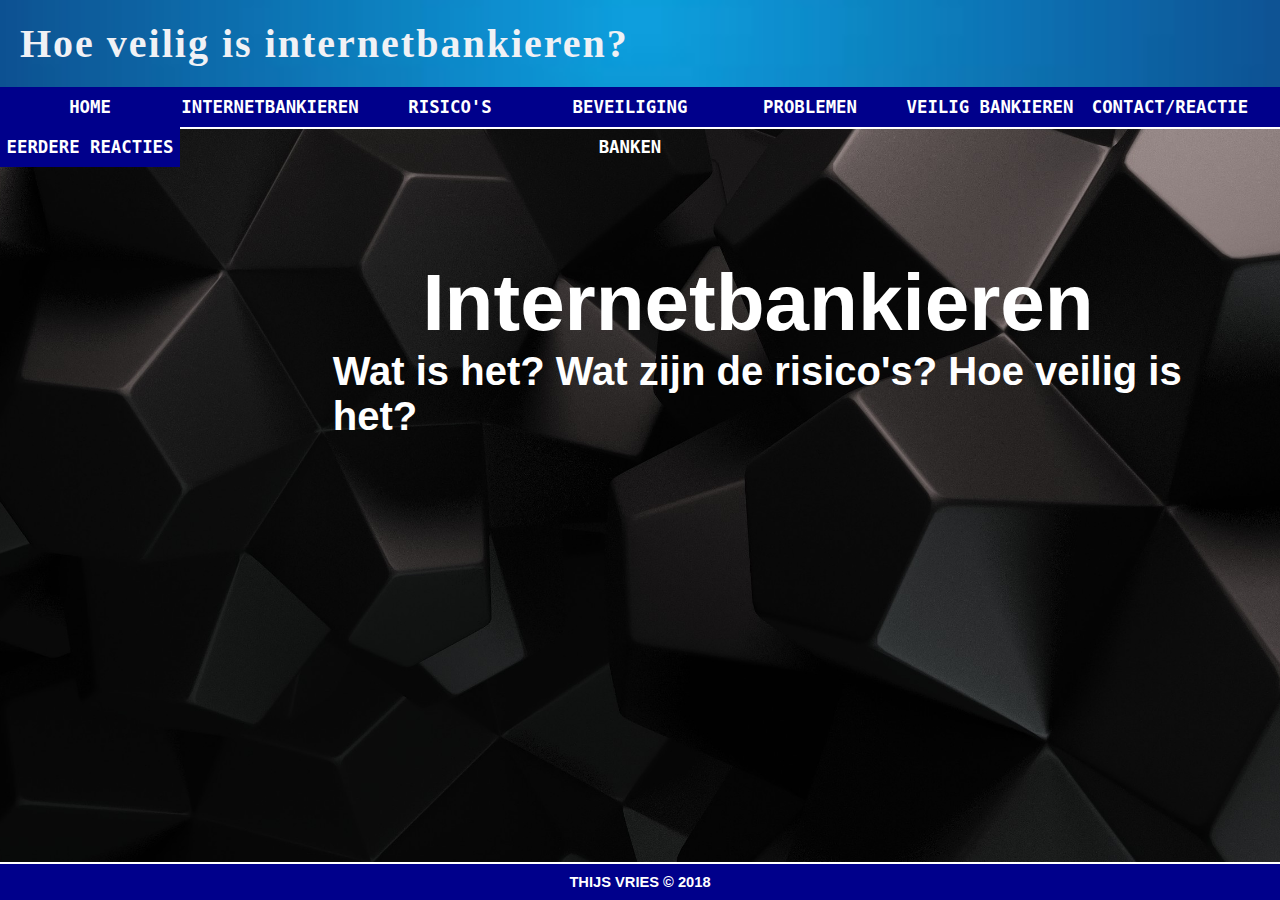
<file: index.html>
<!DOCTYPE html>
<html>
<head>
<link rel="stylesheet" href="style2.css" type="text/css">
<title>Hoe veilig is Internetbankieren?</title>
</head>
<div class="background1">
<div class="naam">
<header>
<h2>Hoe veilig is internetbankieren?</h2>
</header>
<div class="navbar">
<nav>
<ul>
<li><a href="index.html">Home</a></li>
<li><a href="2.html">Internetbankieren</a></li>
<li>Risico's
<ul>
<li><a href="9.html">Phishing</a></li>
<li><a href="10.html">Pharming</a></li>
<li><a href="11.html">Trojaanse paarden</a></li>
</ul>
<li><a href="5.html">Beveiliging banken</a></li>
<li>Problemen
<ul>
<li><a href="7.html">Storingen</a></li>
<li><a href="8.html">Laaggeletterden</a></li>
</ul>
<li><a href="4.html">Veilig bankieren</a></li>
<li><a href="form.html">Contact/Reactie</a></li>
<li><a href="reacties.php">Eerdere reacties</a></li>
</nav>
</div>
<div class="homepagina">
<h3> Internetbankieren <h3>
<h4> Wat is het? Wat zijn de risico's? Hoe veilig is het? <h4>
</div>
</div>
<footer>
Thijs Vries &copy; 2018
</footer>
</div>
</file>
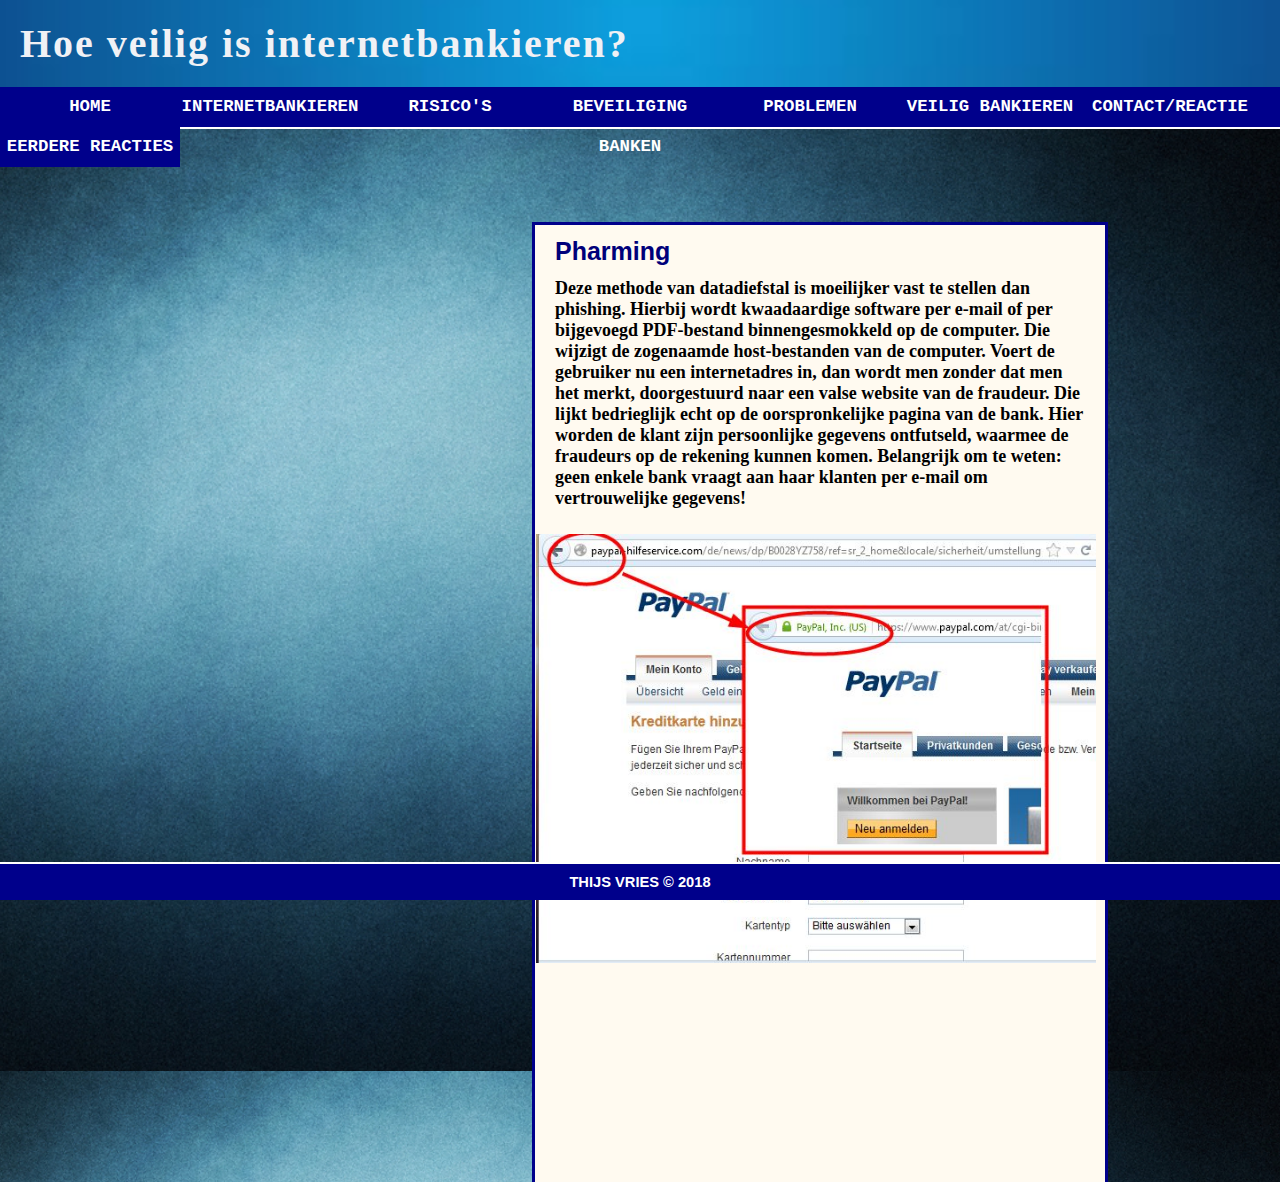
<file: 10.html>
<!DOCTYPE html>
<html>
<head>
<link rel="stylesheet" href="style2.css" type="text/css">
<title>Pharming</title>
</head>
<body>
<div class="background10">
<div class="naam">
<header>
<h2>Hoe veilig is internetbankieren?</h2>
</header>
<div class="navbar">
<nav>
<ul>
<li><a href="index.html">Home</a></li>
<li><a href="2.html">Internetbankieren</a></li>
<li>Risico's
<ul>
<li><a href="9.html">Phishing</a></li>
<li><a href="10.html">Pharming</a></li>
<li><a href="11.html">Trojaanse paarden</a></li>
</ul>
<li><a href="5.html">Beveiliging banken</a></li>
<li>Problemen
<ul>
<li><a href="7.html">Storingen</a></li>
<li><a href="8.html">Laaggeletterden</a></li>
</ul>
<li><a href="4.html">Veilig bankieren</a></li>
<li><a href="form.html">Contact/Reactie</a></li>
<li><a href="reacties.php">Eerdere reacties</a></li>
</nav>
<div class="tekst10">
<h4> Pharming <h4>
<p> Deze methode van datadiefstal is moeilijker vast te stellen dan phishing. Hierbij wordt kwaadaardige software per e-mail of per bijgevoegd PDF-bestand binnengesmokkeld op de computer. Die wijzigt de zogenaamde host-bestanden van de computer. Voert de gebruiker nu een internetadres in, dan wordt men zonder dat men het merkt, doorgestuurd naar een valse website van de fraudeur. Die lijkt bedrieglijk echt op de oorspronkelijke pagina van de bank. Hier worden de klant zijn persoonlijke gegevens ontfutseld, waarmee de fraudeurs op de rekening kunnen komen. Belangrijk om te weten: geen enkele bank vraagt aan haar klanten per e-mail om vertrouwelijke gegevens!<p>
<div class="foto2">
<img src="foto/pharming.jpg" width="102%" >
</div>
</div>
<footer>
Thijs Vries &copy; 2018
</footer>
</div>
</file>
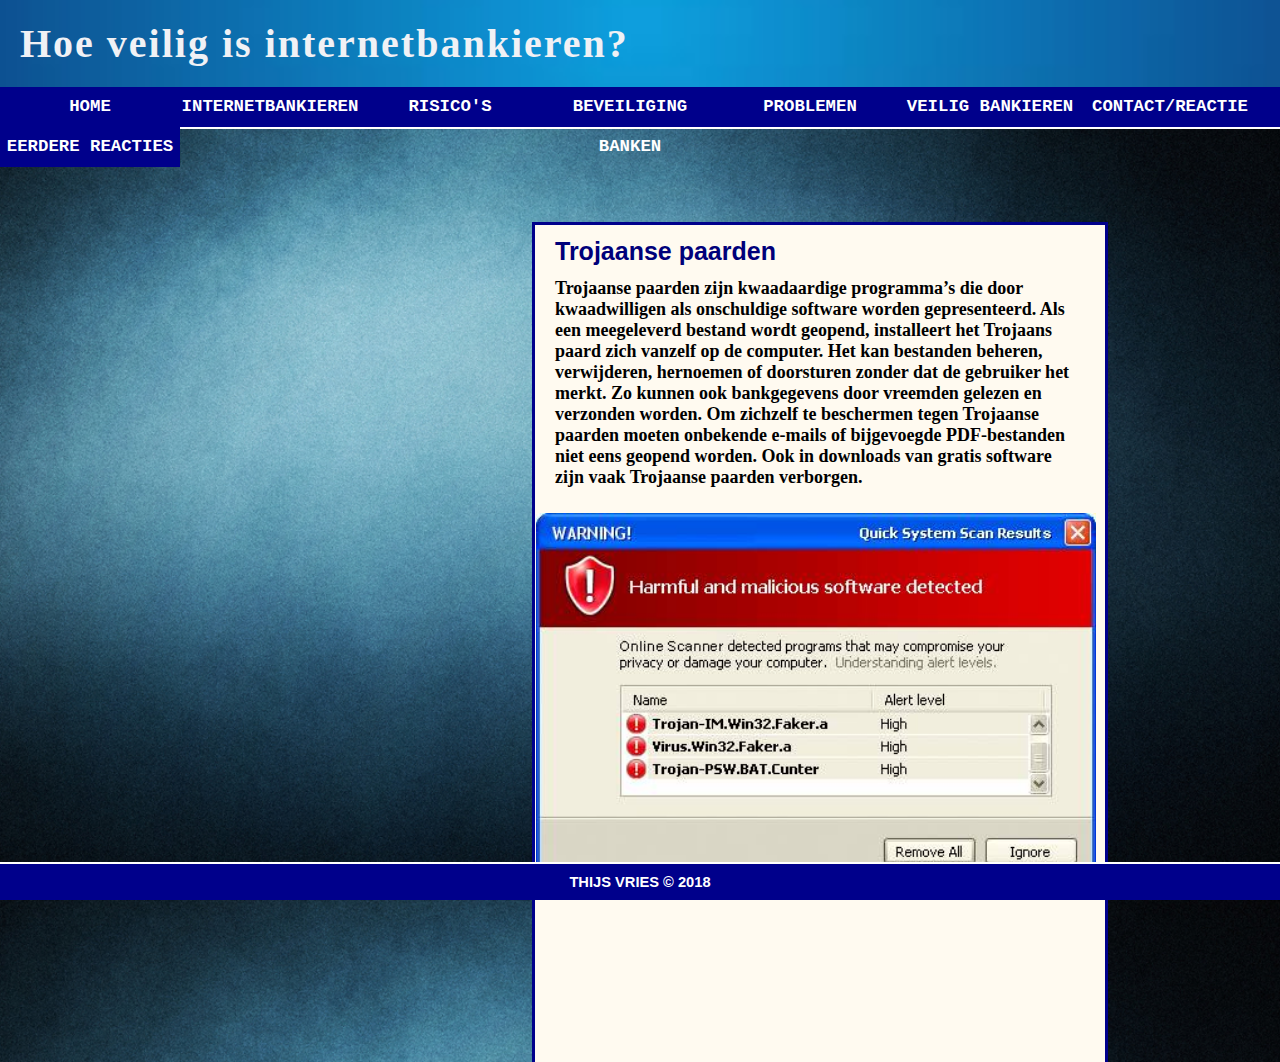
<file: 11.html>
<!DOCTYPE html>
<html>
<head>
<link rel="stylesheet" href="style2.css" type="text/css">
<title>Trojaanse paarden</title>
</head>
<body>
<div class="background11">
<div class="naam">
<header>
<h2>Hoe veilig is internetbankieren?</h2>
</header>
<div class="navbar">
<nav>
<ul>
<li><a href="index.html">Home</a></li>
<li><a href="2.html">Internetbankieren</a></li>
<li>Risico's
<ul>
<li><a href="9.html">Phishing</a></li>
<li><a href="10.html">Pharming</a></li>
<li><a href="11.html">Trojaanse paarden</a></li>
</ul>
<li><a href="5.html">Beveiliging banken</a></li>
<li>Problemen
<ul>
<li><a href="7.html">Storingen</a></li>
<li><a href="8.html">Laaggeletterden</a></li>
</ul>
<li><a href="4.html">Veilig bankieren</a></li>
<li><a href="form.html">Contact/Reactie</a></li>
<li><a href="reacties.php">Eerdere reacties</a></li>
</nav>
<div class="tekst11">
<h4> Trojaanse paarden <h4>
<p> Trojaanse paarden zijn kwaadaardige programma’s die door kwaadwilligen als onschuldige software worden gepresenteerd. Als een meegeleverd bestand wordt geopend, installeert het Trojaans paard zich vanzelf op de computer. Het kan bestanden beheren, verwijderen, hernoemen of doorsturen zonder dat de gebruiker het merkt. Zo kunnen ook bankgegevens door vreemden gelezen en verzonden worden. Om zichzelf te beschermen tegen Trojaanse paarden moeten onbekende e-mails of bijgevoegde PDF-bestanden niet eens geopend worden. Ook in downloads van gratis software zijn vaak Trojaanse paarden verborgen.<p>
<div class="foto2">
<img src="foto/paard.jpg" width="102%" >
</div>
</div>
<footer>
Thijs Vries &copy; 2018
</footer>
</div>
</file>
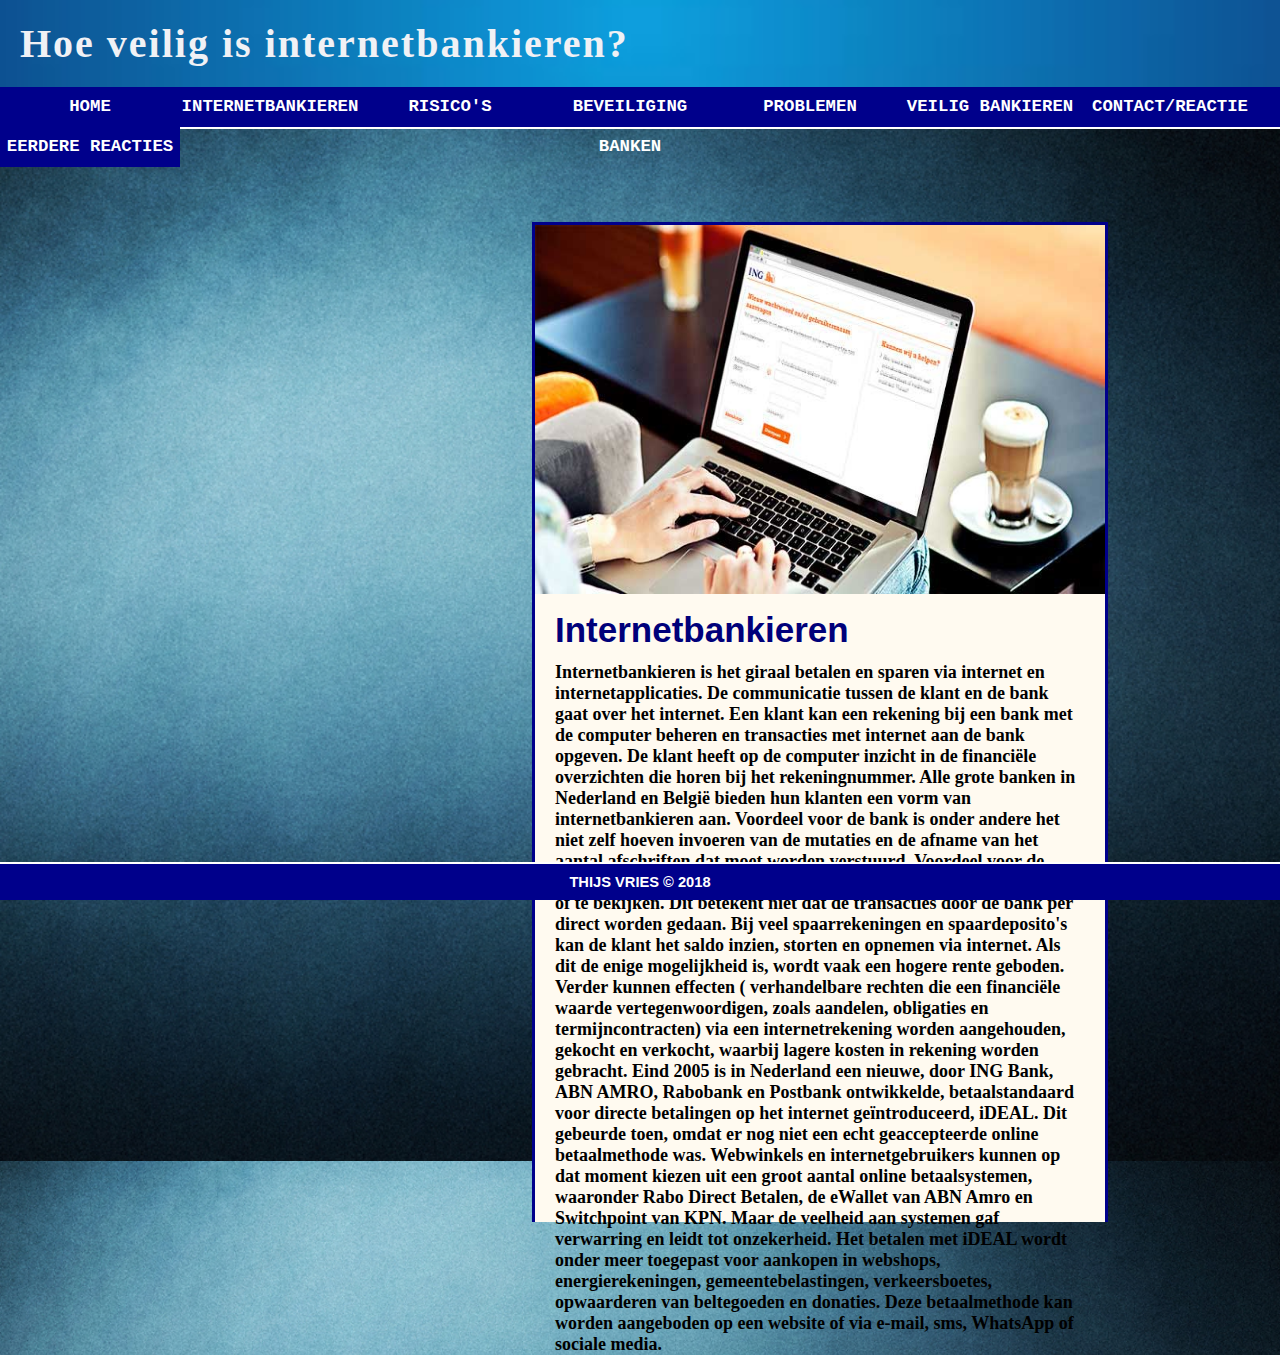
<file: 2.html>
<!DOCTYPE html>
<html>
<head>
<link rel="stylesheet" href="style2.css" type="text/css">
<title>Internetbankieren</title>
</head>
<div class="background2">
<div class="naam">
<header>
<h2>Hoe veilig is internetbankieren?</h2>
</header>
<div class="navbar">
<nav>
<ul>
<li><a href="index.html">Home</a></li>
<li><a href="2.html">Internetbankieren</a></li>
<li>Risico's
<ul>
<li><a href="9.html">Phishing</a></li>
<li><a href="10.html">Pharming</a></li>
<li><a href="11.html">Trojaanse paarden</a></li>
</ul>
<li><a href="5.html">Beveiliging banken</a></li>
<li>Problemen
<ul>
<li><a href="7.html">Storingen</a></li>
<li><a href="8.html">Laaggeletterden</a></li>
</ul>
<li><a href="4.html">Veilig bankieren</a></li>
<li><a href="form.html">Contact/Reactie</a></li>
<li><a href="reacties.php">Eerdere reacties</a></li>
</nav>
<div class="tekst2">
<img src="foto/1.jpg" width="100%" height="37%">
<h3> Internetbankieren <h3>
<p> Internetbankieren is het giraal betalen en sparen via internet en internetapplicaties. De communicatie tussen de klant en de bank gaat over het internet. Een klant kan een rekening bij een bank met de computer beheren en transacties met internet aan de bank opgeven. De klant heeft op de computer inzicht in de financiële overzichten die horen bij het rekeningnummer. Alle grote banken in Nederland en België bieden hun klanten een vorm van internetbankieren aan. Voordeel voor de bank is onder andere het niet zelf hoeven invoeren van de mutaties en de afname van het aantal afschriften dat moet worden verstuurd. Voordeel voor de klant is de mogelijkheid om 24 uur per dag de bankzaken te regelen of te bekijken. Dit betekent niet dat de transacties door de bank per direct worden gedaan. Bij veel spaarrekeningen en spaardeposito's kan de klant het saldo inzien, storten en opnemen via internet. Als dit de enige mogelijkheid is, wordt vaak een hogere rente geboden. Verder kunnen effecten ( verhandelbare rechten die een financiële waarde vertegenwoordigen, zoals aandelen, obligaties en termijncontracten) via een internetrekening worden aangehouden, gekocht en verkocht, waarbij lagere kosten in rekening worden gebracht. Eind 2005 is in Nederland een nieuwe, door ING Bank, ABN AMRO, Rabobank en Postbank ontwikkelde, betaalstandaard voor directe betalingen op het internet geïntroduceerd, iDEAL. Dit gebeurde toen, omdat er nog niet een echt geaccepteerde online betaalmethode was. Webwinkels en internetgebruikers kunnen op dat moment kiezen uit een groot aantal online betaalsystemen, waaronder Rabo Direct Betalen, de eWallet van ABN Amro en Switchpoint van KPN. Maar de veelheid aan systemen gaf verwarring en leidt tot onzekerheid. Het betalen met iDEAL wordt onder meer toegepast voor aankopen in webshops, energierekeningen, gemeentebelastingen, verkeersboetes, opwaarderen van beltegoeden en donaties. Deze betaalmethode kan worden aangeboden op een website of via e-mail, sms, WhatsApp of sociale media. <p>
</div>
</div>
<footer>
Thijs Vries &copy; 2018
</footer>
</div>
</file>
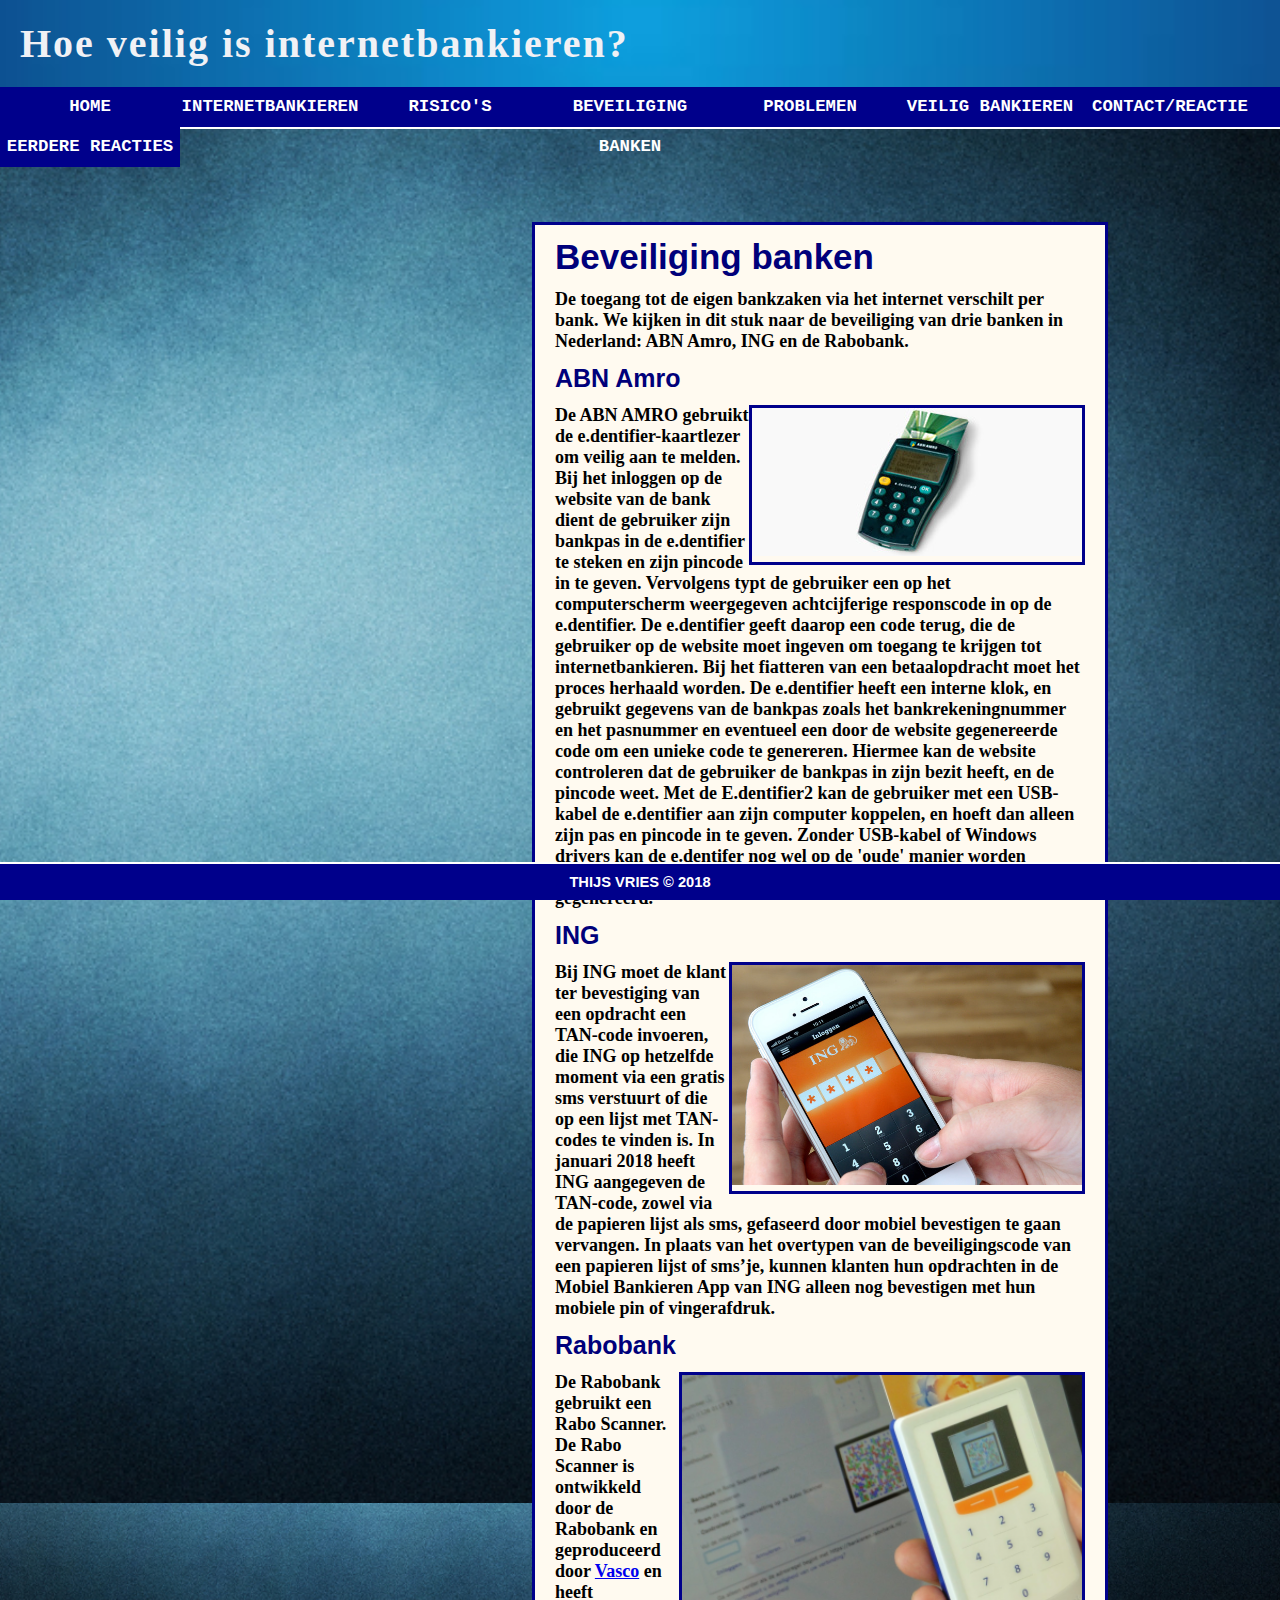
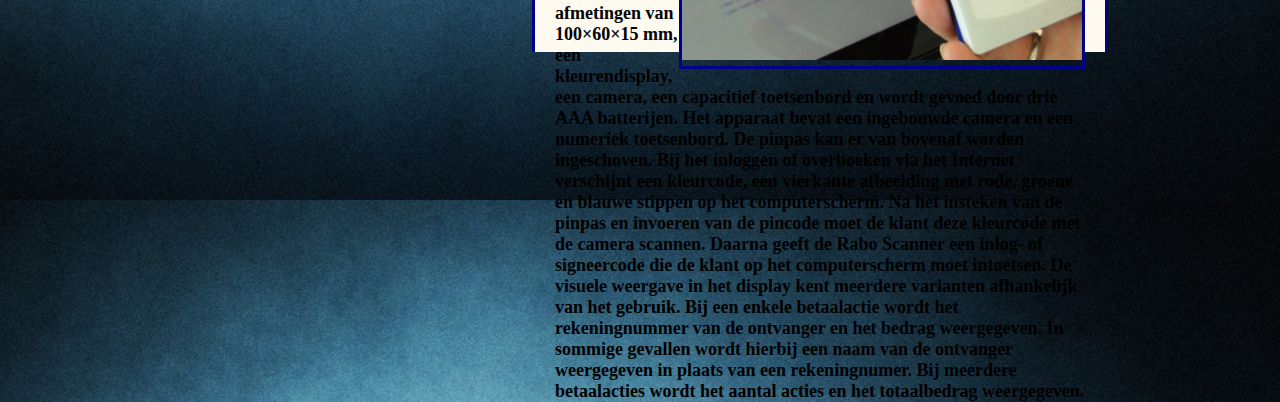
<file: 5.html>
<!DOCTYPE html>
<html>
<head>
<link rel="stylesheet" href="style2.css" type="text/css">
<title>Beveiliging banken</title>
</head>
<div class="background5">
<div class="naam">
<header>
<h2>Hoe veilig is internetbankieren?</h2>
</header>
<div class="navbar">
<nav>
<ul>
<li><a href="index.html">Home</a></li>
<li><a href="2.html">Internetbankieren</a></li>
<li>Risico's
<ul>
<li><a href="9.html">Phishing</a></li>
<li><a href="10.html">Pharming</a></li>
<li><a href="11.html">Trojaanse paarden</a></li>
</ul>
<li><a href="5.html">Beveiliging banken</a></li>
<li>Problemen
<ul>
<li><a href="7.html">Storingen</a></li>
<li><a href="8.html">Laaggeletterden</a></li>
</ul>
<li><a href="4.html">Veilig bankieren</a></li>
<li><a href="form.html">Contact/Reactie</a></li>
<li><a href="reacties.php">Eerdere reacties</a></li>
</nav>
<div class="tekst5">
<h3>Beveiliging banken <h3>
<p> De toegang tot de eigen bankzaken via het internet verschilt per bank. We kijken in dit stuk naar de beveiliging van drie banken in Nederland: ABN Amro, ING en de Rabobank. <p>
<h4> ABN Amro <h4>
<div class="foto1">
<img src="foto/10000000.jpg" width="100%">
</div>
<p>De ABN AMRO gebruikt de e.dentifier-kaartlezer om veilig aan te melden. Bij het inloggen op de website van de bank dient de gebruiker zijn bankpas in de e.dentifier te steken en zijn pincode in te geven. Vervolgens typt de gebruiker een op het computerscherm weergegeven achtcijferige responscode in op de e.dentifier. De e.dentifier geeft daarop een code terug, die de gebruiker op de website moet ingeven om toegang te krijgen tot internetbankieren. Bij het fiatteren van een betaalopdracht moet het proces herhaald worden. De e.dentifier heeft een interne klok, en gebruikt gegevens van de bankpas zoals het bankrekeningnummer en het pasnummer en eventueel een door de website gegenereerde code om een unieke code te genereren. Hiermee kan de website controleren dat de gebruiker de bankpas in zijn bezit heeft, en de pincode weet. Met de E.dentifier2 kan de gebruiker met een USB-kabel de e.dentifier aan zijn computer koppelen, en hoeft dan alleen zijn pas en pincode in te geven. Zonder USB-kabel of Windows drivers kan de e.dentifer nog wel op de 'oude' manier worden gebruikt, door het ingeven van codes die door de website zijn gegenereerd. <p>
<h4> ING <h4>
<div class="foto1">
<img src="foto/ing.jpg" width="350px">
</div>
<p>Bij ING moet de klant ter bevestiging van een opdracht een TAN-code invoeren, die ING op hetzelfde moment via een gratis sms verstuurt of die op een lijst met TAN-codes te vinden is.           In januari 2018 heeft ING aangegeven de TAN-code, zowel via de papieren lijst als sms, gefaseerd door mobiel bevestigen te gaan vervangen. In plaats van het overtypen van de beveiligingscode van een papieren lijst of sms’je, kunnen klanten hun opdrachten in de Mobiel Bankieren App van ING alleen nog bevestigen met hun mobiele pin of vingerafdruk.<p>
<h4> Rabobank <h4>
<div class="foto1">
<img src="foto/raboscanner.jpg" width="400px">
</div>
<p> De Rabobank gebruikt een Rabo Scanner. De Rabo Scanner is ontwikkeld door de Rabobank en geproduceerd door <a href="https://www.vasco.com/">Vasco</a> en heeft afmetingen van 100×60×15 mm, een kleurendisplay, een camera, een capacitief toetsenbord en wordt gevoed door drie AAA batterijen. Het apparaat bevat een ingebouwde camera en een numeriek toetsenbord. De pinpas kan er van bovenaf worden ingeschoven. Bij het inloggen of overboeken via het Internet verschijnt een kleurcode, een vierkante afbeelding met rode, groene en blauwe stippen op het computerscherm. Na het insteken van de pinpas en invoeren van de pincode moet de klant deze kleurcode met de camera scannen. Daarna geeft de Rabo Scanner een inlog- of signeercode die de klant op het computerscherm moet intoetsen. De visuele weergave in het display kent meerdere varianten afhankelijk van het gebruik. Bij een enkele betaalactie wordt het rekeningnummer van de ontvanger en het bedrag weergegeven. In sommige gevallen wordt hierbij een naam van de ontvanger weergegeven in plaats van een rekeningnumer. Bij meerdere betaalacties wordt het aantal acties en het totaalbedrag weergegeven. <p>
</div>
</div>
<footer>
Thijs Vries &copy; 2018
</footer>
</div>
</file>
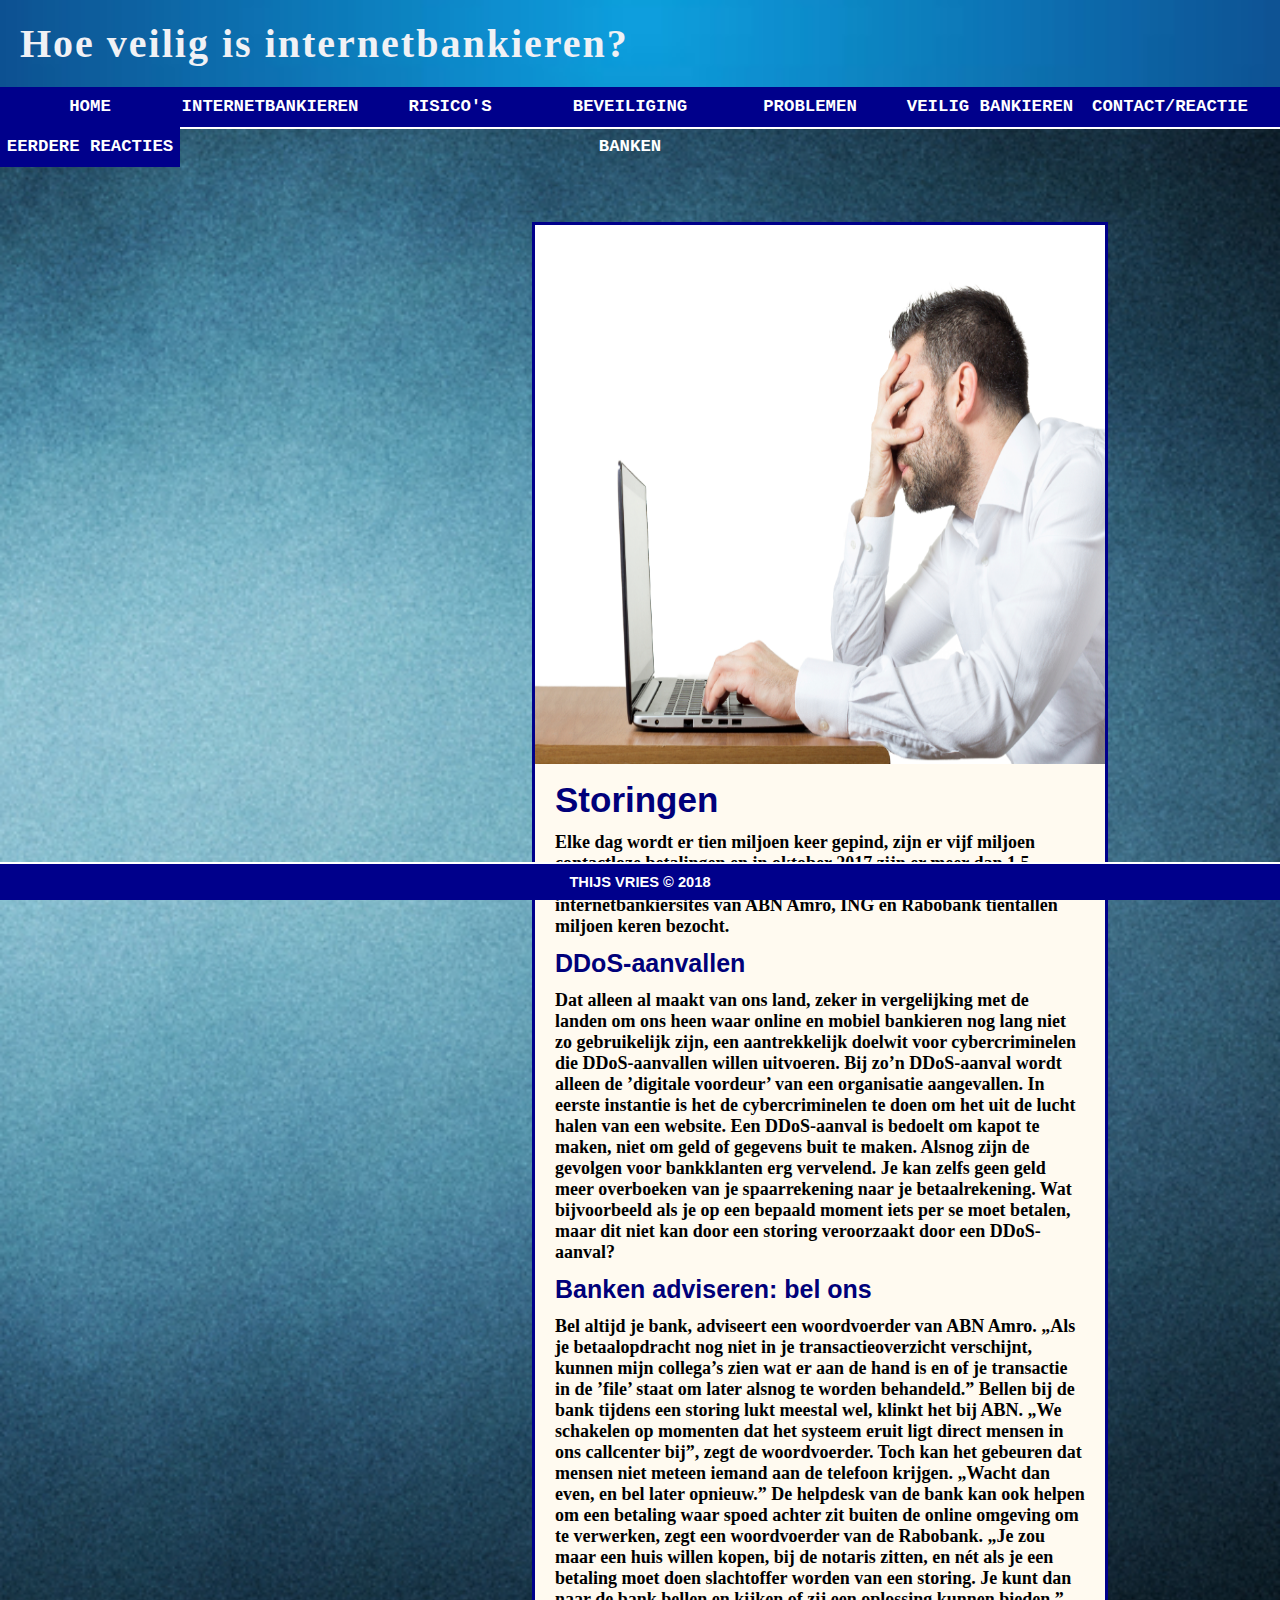
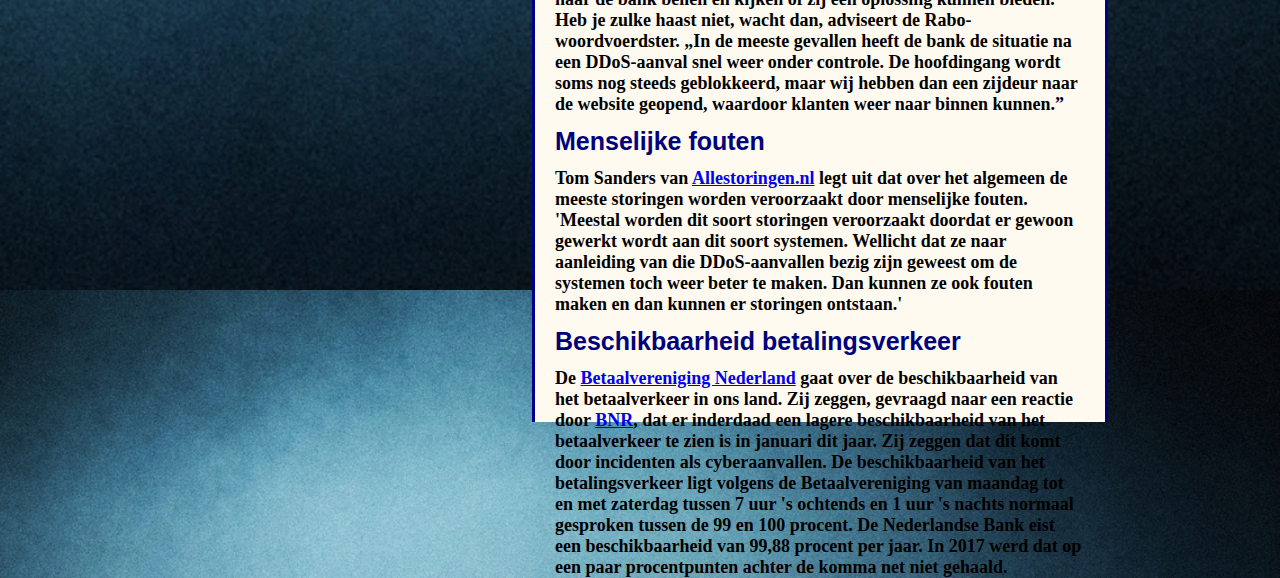
<file: 7.html>
<!DOCTYPE html>
<html>
<head>
<link rel="stylesheet" href="style2.css" type="text/css">
<title>Storingen</title>
</head>
<div class="background7">
<div class="naam">
<header>
<h2>Hoe veilig is internetbankieren?</h2>
</header>
<div class="navbar">
<nav>
<ul>
<li><a href="index.html">Home</a></li>
<li><a href="2.html">Internetbankieren</a></li>
<li>Risico's
<ul>
<li><a href="9.html">Phishing</a></li>
<li><a href="10.html">Pharming</a></li>
<li><a href="11.html">Trojaanse paarden</a></li>
</ul>
<li><a href="5.html">Beveiliging banken</a></li>
<li>Problemen
<ul>
<li><a href="7.html">Storingen</a></li>
<li><a href="8.html">Laaggeletterden</a></li>
</ul>
<li><a href="4.html">Veilig bankieren</a></li>
<li><a href="form.html">Contact/Reactie</a></li>
<li><a href="reacties.php">Eerdere reacties</a></li>
</nav>
<div class="tekst7">
<img src="foto/10000.jpg" width="100%" height="30%">
<h3> Storingen <h3>
<p> Elke dag wordt er tien miljoen keer gepind, zijn er vijf miljoen contactloze betalingen en in oktober 2017 zijn er meer dan 1,5 miljard iDeal-betalingen gedaan. Per maand worden de internetbankiersites van ABN Amro, ING en Rabobank tientallen miljoen keren bezocht. <p> 
<h4>DDoS-aanvallen<h4>
<p>Dat alleen al maakt van ons land, zeker in vergelijking met de landen om ons heen waar online en mobiel bankieren nog lang niet zo gebruikelijk zijn, een aantrekkelijk doelwit voor cybercriminelen die DDoS-aanvallen willen uitvoeren. Bij zo’n DDoS-aanval wordt alleen de ’digitale voordeur’ van een organisatie aangevallen. In eerste instantie is het de cybercriminelen te doen om het uit de lucht halen van een website. Een DDoS-aanval is bedoelt om kapot te maken, niet om geld of gegevens buit te maken. Alsnog zijn de gevolgen voor bankklanten erg vervelend. Je kan zelfs geen geld meer overboeken van je spaarrekening naar je betaalrekening. Wat bijvoorbeeld als je op een bepaald moment iets per se moet betalen, maar dit niet kan door een storing veroorzaakt door een DDoS-aanval?<p>
<h4> Banken adviseren: bel ons <h4>
<p>Bel altijd je bank, adviseert een woordvoerder van ABN Amro. „Als je betaalopdracht nog niet in je transactieoverzicht verschijnt, kunnen mijn collega’s zien wat er aan de hand is en of je transactie in de ’file’ staat om later alsnog te worden behandeld.” Bellen bij de bank tijdens een storing lukt meestal wel, klinkt het bij ABN. „We schakelen op momenten dat het systeem eruit ligt direct mensen in ons callcenter bij”, zegt de woordvoerder. Toch kan het gebeuren dat mensen niet meteen iemand aan de telefoon krijgen. „Wacht dan even, en bel later opnieuw.” De helpdesk van de bank kan ook helpen om een betaling waar spoed achter zit buiten de online omgeving om te verwerken, zegt een woordvoerder van de Rabobank. „Je zou maar een huis willen kopen, bij de notaris zitten, en nét als je een betaling moet doen slachtoffer worden van een storing. Je kunt dan naar de bank bellen en kijken of zij een oplossing kunnen bieden.” Heb je zulke haast niet, wacht dan, adviseert de Rabo-woordvoerdster. „In de meeste gevallen heeft de bank de situatie na een DDoS-aanval snel weer onder controle. De hoofdingang wordt soms nog steeds geblokkeerd, maar wij hebben dan een zijdeur naar de website geopend, waardoor klanten weer naar binnen kunnen.” <p>
<h4>Menselijke fouten <h4>
<p> Tom Sanders van <a href="https://allestoringen.nl/">Allestoringen.nl</a> legt uit dat over het algemeen de meeste storingen worden veroorzaakt door menselijke fouten. 'Meestal worden dit soort storingen veroorzaakt doordat er gewoon gewerkt wordt aan dit soort systemen. Wellicht dat ze naar aanleiding van die DDoS-aanvallen bezig zijn geweest om de systemen toch weer beter te maken. Dan kunnen ze ook fouten maken en dan kunnen er storingen ontstaan.' <p>
<h4> Beschikbaarheid betalingsverkeer <h4>
<p> De <a href="https://www.betaalvereniging.nl/">Betaalvereniging Nederland</a> gaat over de beschikbaarheid van het betaalverkeer in ons land. Zij zeggen, gevraagd naar een reactie door <a href="https://www.bnr.nl/nieuws/technologie/10341644/nog-steeds-veel-storingen-bij-banken">BNR</a>, dat er inderdaad een lagere beschikbaarheid van het betaalverkeer te zien is in januari dit jaar. Zij zeggen dat dit komt door incidenten als cyberaanvallen. De beschikbaarheid van het betalingsverkeer ligt volgens de Betaalvereniging van maandag tot en met zaterdag tussen 7 uur 's ochtends en 1 uur 's nachts normaal gesproken tussen de 99 en 100 procent. De Nederlandse Bank eist een beschikbaarheid van 99,88 procent per jaar. In 2017 werd dat op een paar procentpunten achter de komma net niet gehaald. <p>
</div>
</div>
<footer>
Thijs Vries &copy; 2018
</footer>
</div>
</file>
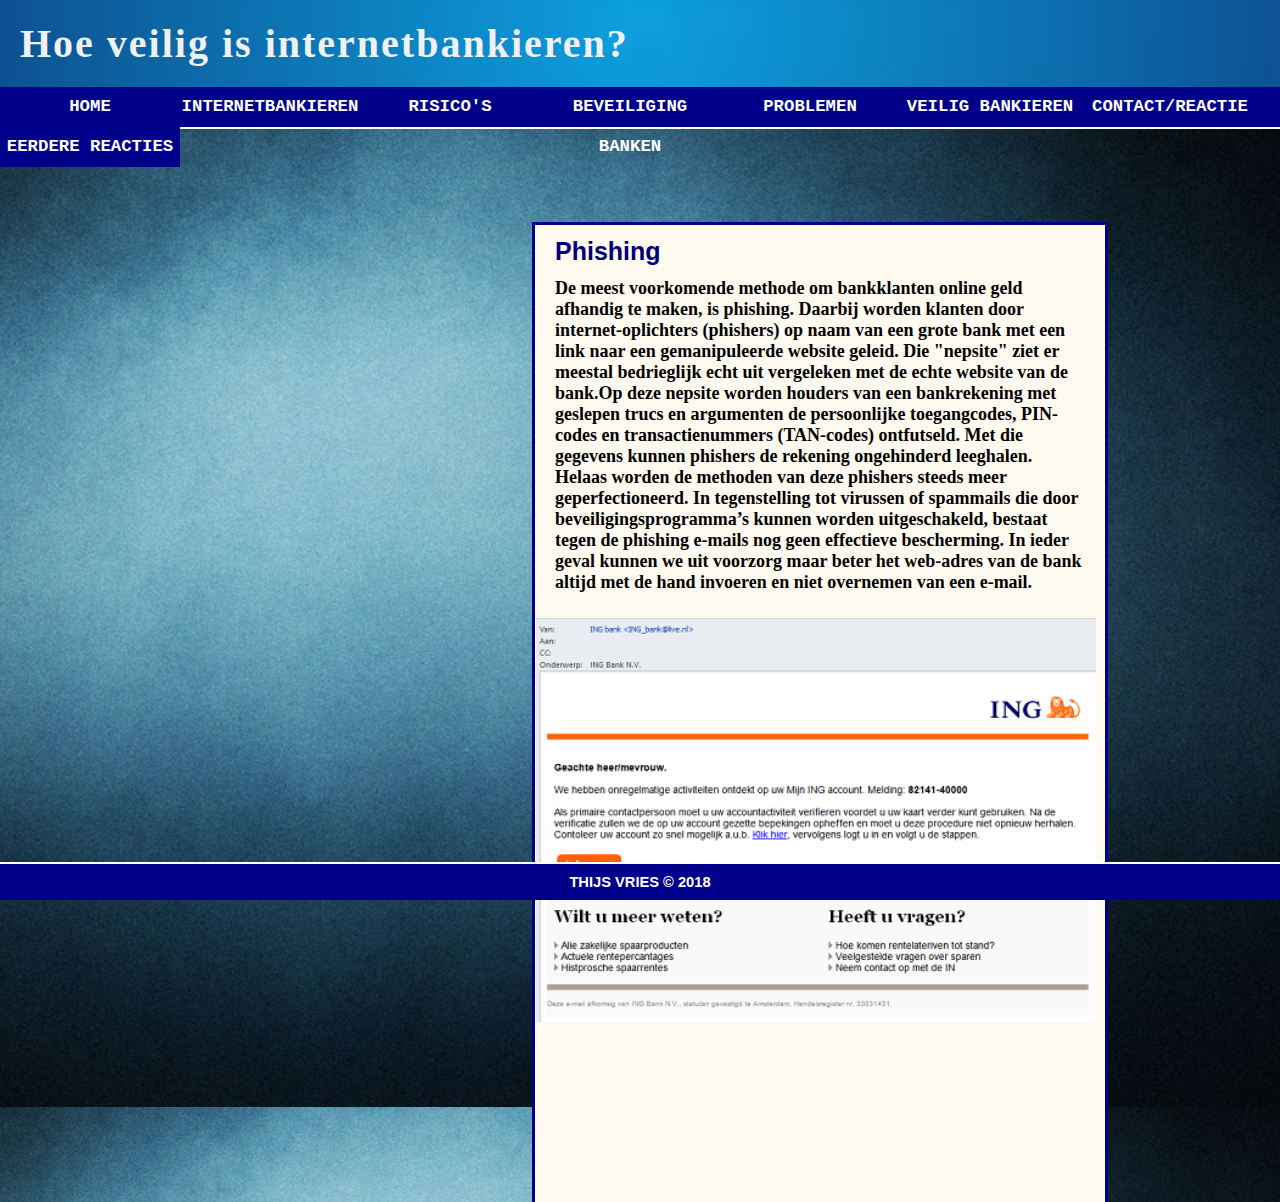
<file: 9.html>
<!DOCTYPE html>
<html>
<head>
<link rel="stylesheet" href="style2.css" type="text/css">
<title>Phishing</title>
</head>
<div class="background9">
<div class="naam">
<header>
<h2>Hoe veilig is internetbankieren?</h2>
</header>
<div class="navbar">
<nav>
<ul>
<li><a href="index.html">Home</a></li>
<li><a href="2.html">Internetbankieren</a></li>
<li>Risico's
<ul>
<li><a href="9.html">Phishing</a></li>
<li><a href="10.html">Pharming</a></li>
<li><a href="11.html">Trojaanse paarden</a></li>
</ul>
<li><a href="5.html">Beveiliging banken</a></li>
<li>Problemen
<ul>
<li><a href="7.html">Storingen</a></li>
<li><a href="8.html">Laaggeletterden</a></li>
</ul>
<li><a href="4.html">Veilig bankieren</a></li>
<li><a href="form.html">Contact/Reactie</a></li>
<li><a href="reacties.php">Eerdere reacties</a></li>
</nav>
<div class="tekst9">
<h4> Phishing <h4>
<p>De meest voorkomende methode om bankklanten online geld afhandig te maken, is phishing. Daarbij worden klanten door internet-oplichters (phishers) op naam van een grote bank met een link naar een gemanipuleerde website geleid. Die "nepsite" ziet er meestal bedrieglijk echt uit vergeleken met de echte website van de bank.Op deze nepsite worden houders van een bankrekening met geslepen trucs en argumenten de persoonlijke toegangcodes, PIN-codes en transactienummers (TAN-codes) ontfutseld. Met die gegevens kunnen phishers de rekening ongehinderd leeghalen. Helaas worden de methoden van deze phishers steeds meer geperfectioneerd. In tegenstelling tot virussen of spammails die door beveiligingsprogramma’s kunnen worden uitgeschakeld, bestaat tegen de phishing e-mails nog geen effectieve bescherming. In ieder geval kunnen we uit voorzorg maar beter het web-adres van de bank altijd met de hand invoeren en niet overnemen van een e-mail. <p>
<div class="foto2">
<img src="foto/phishing.jpg" width="102%" >
</div>
</div>
<footer>
Thijs Vries &copy; 2018
</footer>
</div>
</file>
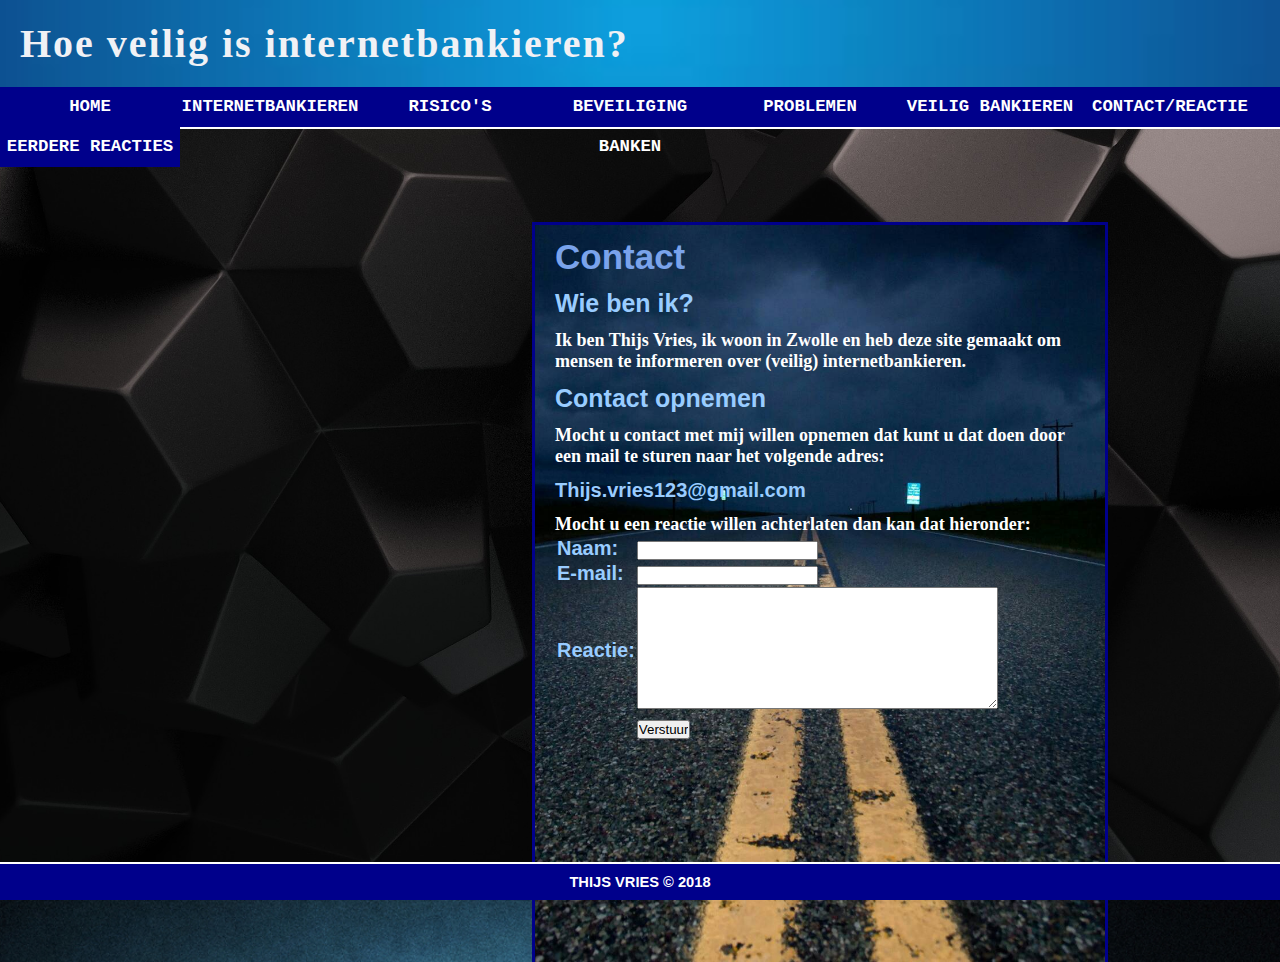
<file: form.html>
<!DOCTYPE html>
<html>
<head>
<link rel="stylesheet" href="style2.css" type="text/css">
<title>Contact</title>
</head>
<div class="background1">
<div class="naam">
<header>
<h2>Hoe veilig is internetbankieren?</h2>
</header>
<div class="navbar">
<nav>
<ul>
<li><a href="index.html">Home</a></li>
<li><a href="2.html">Internetbankieren</a></li>
<li>Risico's
<ul>
<li><a href="9.html">Phishing</a></li>
<li><a href="10.html">Pharming</a></li>
<li><a href="11.html">Trojaanse paarden</a></li>
</ul>
<li><a href="5.html">Beveiliging banken</a></li>
<li>Problemen
<ul>
<li><a href="7.html">Storingen</a></li>
<li><a href="8.html">Laaggeletterden</a></li>
</ul>
<li><a href="4.html">Veilig bankieren</a></li>
<li><a href="form.html">Contact/Reactie</a></li>
<li><a href="reacties.php">Eerdere reacties</a></li>
</nav>
<div class="tekst6">
<h3> Contact <h3>
<h4> Wie ben ik? <h4>
<p> Ik ben Thijs Vries, ik woon in Zwolle en heb deze site gemaakt om mensen te informeren over (veilig) internetbankieren. <p>
<h4> Contact opnemen <h4>
<p> Mocht u contact met mij willen opnemen dat kunt u dat doen door een mail te sturen naar het volgende adres: <p> <h5> Thijs.vries123@gmail.com <h5> <p> Mocht u een reactie willen achterlaten dan kan dat hieronder: <p>
<body>
<!-- action geeft aan waar, nadat op verstuur knop is gesdrukt, de browser heen gestuurd moet worden; verwerk.php dus in dit geval -->
<!-- method staat op post, je krijgt dus geen lange url -->
<form name="reactie_formulier" method="post" action="verwerk.php">
<table width="300" border="0">
  <tr>
  <!-- Onderstaande tags vormen de input-velden; de velden waar tekst ingetypt kan worden. -->
    <td>Naam:</td>
    <td><input type="text" name="naam" /></td>
  </tr>

  <tr>
    <td>E-mail:</td>
    <td><input type="text" name="email"  /></td>
  </tr>
  <tr>
    <td>Reactie:</td>
    <td><textarea name="reactie" rows="8" cols="43"></textarea></td>

  </tr>
  <tr>
    <td></td>
	<!-- zorgt ervoor dat het formulier wordt verzonden naar de pagina die bij action stond -->
    <td><input type="submit" value="Verstuur" /></td>
  </tr>
</table>
</form>
</body>
</div>
</div>
<footer>
Thijs Vries &copy; 2018
</footer>
</div>
</file>
<file: style2.css>
*{
	padding: 0;
	margin: 0;
	box-sizing: border-box;
}

html{ 
height: 100%;
}

.naam{
	min-height: 100%;
	width: 100%;
	position: relative;
}

body{
	height: 100%;
	background-image: url(foto/100.jpg);
	background-size: cover;
	background-position: center
}

.background1{
	height: 100%;
	background-image: url(foto/2.jpg);
	background-size: cover;
	background-position: center;
}

.background2{
	height: 129%;
	background-image: url(foto/100.jpg);
	background-size: cover;
	background-position: center;
}

.background4{
	height: 308%;
	background-image: url(foto/100.jpg);
	background-size: cover;
	background-position: center;
}

.background5{
	height: 167%;
	background-image: url(foto/100.jpg);
	background-size: cover;
	background-position: center;
}

.background7{
	height: 210%;
	background-image: url(foto/100.jpg);
	background-size: cover;
	background-position: center;
}

.background8{
	height: 150%;
	background-image: url(foto/100.jpg);
	background-size: cover;
	background-position: center;
}

.background9{
	height: 123%;
	background-image: url(foto/100.jpg);
	background-size: cover;
	background-position: center;
}

.background10{
	height: 119%;
	background-image: url(foto/100.jpg);
	background-size: cover;
	background-position: center;
}

.background11{
	height: 100%;
	background-image: url(foto/100.jpg);
	background-size: cover;
	background-position: center;
}

.navbar{
	background: #00008B;
	border-bottom: 2px solid #fff;
}

nav{
	height: 40px;
	display: block;
	margin: 0 auto;
	text-align: center;
	text-transform: uppercase;
}

nav a{
	display: block;
	text-decoration: none;
	font-family: monospace;
	font-weight: bold;
	font-size: 13pt;
	color: #fff;
}

nav a:hover{
	background: #fff;
	color: #00008B;
}

nav ul{
	list-style: none;
}

nav ul li{
	float: left;
	width: 180px;
	height: 40px;
	line-height: 40px;
	background: #00008B;
}

nav li{
	text-decoration: none;
	font-family: monospace;
	font-weight: bold;
	font-size: 13pt;
	color: #fff;	
}

nav ul ul li{
	position: relative;
	display: none;
	border-bottom: 2px solid #fff;
	border-left: 2px solid #fff;
	border-right: 2px solid #fff;
}

nav ul li:hover ul li{
	display: block;
	animation: navmenu 500ms forwards;
}

@keyframes navmenu{
	0%{ 
	opacity: 0;
	top: 5px;
	}
	100%{
		opacity: 1;
		top: 0px;
	}
}
.tekst2{
	float: left;
	width: 45%;
	background-color: #FFFAF0;
	height: 1000px;
	border-left: 3px solid #00008B;
	margin-left: 27.5%;
	border-right: 3px solid #00008B;
	border-top: 3px solid #00008B;
	margin-top: 95px;
}

.tekst4{
	float: left;
	width: 45%;
	background-color: #FFFAF0;
	height: 2780px;
	border-left: 3px solid #00008B;
	margin-left: 27.5%;
	border-right: 3px solid #00008B;
	border-top: 3px solid #00008B;
	margin-top: 95px;
}

.tekst5{
	float: left;
	width: 45%;
	background-color: #FFFAF0;
	height: 1430px;
	border-left: 3px solid #00008B;
	margin-left: 27.5%;
	border-right: 3px solid #00008B;
	border-top: 3px solid #00008B;
	margin-top: 95px;
}

.tekst6{
	float: left;
	width: 45%;
	background-image: url(foto/zand.jpg);
	height: 740px;
	border-left: 3px solid #00008B;
	margin-left: 27.5%;
	border-right: 3px solid #00008B;
	border-top: 3px solid #00008B;
	margin-top: 95px;
	background-size: cover;
	background-position: center;
}

.tekst6 h5{
	font-size: 20px;
	color:  #99ccff;
}

.tekst6 h4{
	margin-left: 20px;
	margin-top: 12px;
	font-family: sans-serif;
	margin-right: 20px;
	margin-bottom:12px;
	font-size: 25px;
	color:  #99ccff;
}

.tekst6 h3{
	margin-left: 20px;
	margin-top: 12px;
	font-family: sans-serif;
	margin-right: 20px;
	margin-bottom:12px;
	font-size: 35px;
	color:   #7aa3eb;
}

.tekst6 p{
	font-size: 18px;
	font-family: Century Gothic;
	color: white;
}

.tekst7{
	float: left;
	width: 45%;
	background-color: #FFFAF0;
	height: 1800px;
	border-left: 3px solid #00008B;
	margin-left: 27.5%;
	border-right: 3px solid #00008B;
	border-top: 3px solid #00008B;
	margin-top: 95px;
}

.tekst8{
	float: left;
	width: 45%;
	background-color: #FFFAF0;
	height: 1210px;
	border-left: 3px solid #00008B;
	margin-left: 27.5%;
	border-right: 3px solid #00008B;
	border-top: 3px solid #00008B;
	margin-top: 95px;
}

.tekst9{
	float: left;
	width: 45%;
	background-color: #FFFAF0;
	height: 980px;
	border-left: 3px solid #00008B;
	margin-left: 27.5%;
	border-right: 3px solid #00008B;
	border-top: 3px solid #00008B;
	margin-top: 95px;
}

.tekst10{
	float: left;
	width: 45%;
	background-color: #FFFAF0;
	height: 960px;
	border-left: 3px solid #00008B;
	margin-left: 27.5%;
	border-right: 3px solid #00008B;
	border-top: 3px solid #00008B;
	margin-top: 95px;
}

.tekst11{
	float: left;
	width: 45%;
	background-color: #FFFAF0;
	height: 840px;
	border-left: 3px solid #00008B;
	margin-left: 27.5%;
	border-right: 3px solid #00008B;
	border-top: 3px solid #00008B;
	margin-top: 95px;
}

h1{
	margin-left: 20px;
	margin-top: 12px;
	font-family: sans-serif;
	margin-right: 20px;
	margin-bottom:12px;
	font-size: 20px;
	color: #00007a
}

h2{
	padding: 20px;
	background-image: url(foto/10.jpg);
	background-size: cover;
	background-position: center;
	color: #f0f1f5;
	font-family: big john;
	text-align: left;
	font-size: 30pt;
	letter-spacing: 2px;
}

h3{
	margin-left: 20px;
	margin-top: 12px;
	font-family: sans-serif;
	margin-right: 20px;
	margin-bottom:12px;
	font-size: 35px;
	color: #00007a
}

h4{
	margin-left: 20px;
	margin-top: 12px;
	font-family: sans-serif;
	margin-right: 20px;
	margin-bottom:12px;
	font-size: 25px;
	color: #00007a
}

 h5{
	margin-left: 20px;
	margin-top: 12px;
	font-family: sans-serif;
	margin-right: 20px;
	margin-bottom:12px;
	font-size: 15px;
	color: #00007a
}

p{
	font-size: 18px;
	font-family: Century Gothic;
	color: black;
}

video{
	height: 50%;
	width: 105%;
	margin-top: 35px;
	margin-left: -20px;
	margin-right: -20px;
}

footer{
	border-top: 2px solid #fff;
	position: fixed;
	bottom: 0px;
	padding: 10px;
	width: 100%;
	text-align: center;
	background: #00008B;
	color: #fff;
	font-family: sans-serif;
	font-weight: bold;
	font-size: 11pt;
	text-transform: uppercase;
}

.foto1{
	float: right;
	border: 3px solid #00008B;
	margin: 0px;
	overflow: hidden;
}

.foto2{
	margin-top: 25px;
	margin-left: -19px;
}

.homepagina h3{
	margin-top: 10%;
	margin-left: 33%;
	font-size: 80px;
	color: #fff;
}

.homepagina h4{
	font-size: 40px;
	color: #fff;
	margin-top: -10%;
	margin-left: 26%;
}

.contact h3{
	margin-top: 10%;
	margin-left: 33%;
	font-size: 60px;
	color: #fff;
}

.contact h4{
	font-size: 40px;
	color: #fff;
	margin-top: -10%;
	margin-left: 26%;
}
</file>
